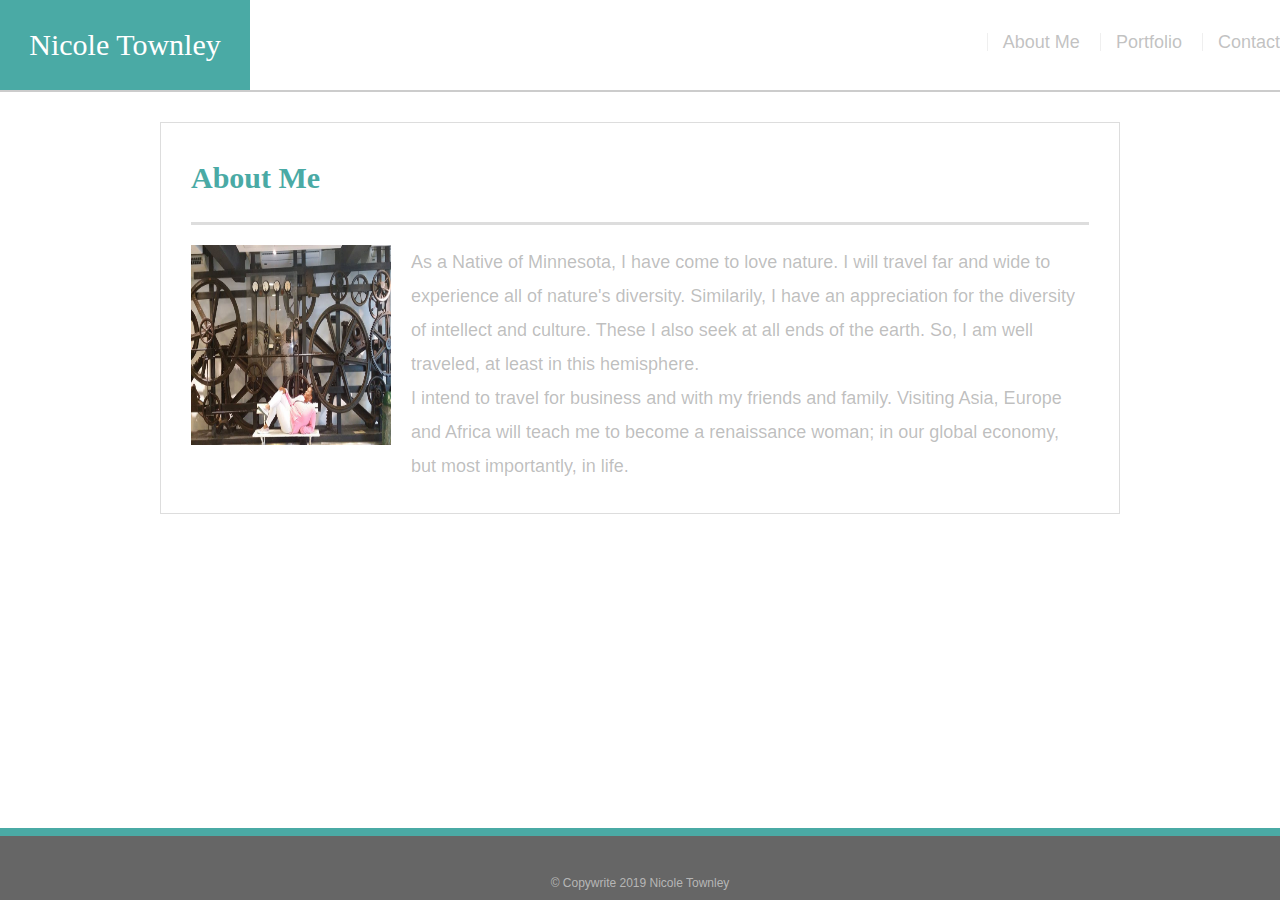
<file: index.html>
<!DOCTYPE html>
<html lang="en-us">

<head>
    <meta charset="UTF-8">
    <meta name="viewport" content="width=device-width, initial-scale=1.0">
	<title>About Me</title>
	<!-- this is the link I need to put in through relative link to attach to my css file and the other pages -->
	<link rel="stylesheet" type="text/css" href="assets/css/reset.css">
	<link rel="stylesheet" type="text/css" href="assets/css/style.css">
</head>

<body>

	<!-- Im going to name the id in the header. Since it is my name, I will want to be able to place a specific style on the id, Hypothetically -->
	<header id="navline">
		<!-- within this header should be the four links "nicole townley" (this should be a link because anyone who clicks on it should be taken to about me???? check wiht tutor) along with all three pages (float right) that I think will need to float right -->

		<!-- I dont know if I should style the page it seems if I use a div I can use css to syle it -->
		<style></style>
		<!-- Answer: syle tags are for internal css (if it were inside this html document) -->
		<!-- I put this in to use it for the first page about me page -->
		<div class="container">

			<a href="index.html" id="yourname">Nicole Townley</a>
			<nav>
				<!-- the se are the three links that are in the header on all three pages. need to figure out a way to make them stay on the header for all three pages*/ -->

				<a href="index.html">About Me</a>
				<a href="portfolio.html">Portfolio</a>
				<a href="contact.html">Contact</a>

			</nav>
			<!-- We should remove h2 header nicole townley since the name in header will be a link. "about me should be changed to h1 if not in the title        
  -->
			<!-- Answer: Charlie said you could use and id on more than one page. I am using the id for my name that will be on all the headers. I will figure out how to save and or seperate this html document into the portfolio and contact documents and the header (id)
should pull through to all three documents once I figure out what he was talking about. I will use id "yourname" to style this portion of the header in css and across documents....haha! to             -->
			<!-- These should be navigation tags cause you will be navigating the pages  from each page. Save work and go offline to investigate navigation before changing. Also research how to change handle the divs in the header. There are too many header/div/html interface for divs in the header section. Need to think about how many divs will be necessary for header give links usage instead of divs. Can we format the links  - float - in css?   -->
	</header>
	</div>
	<!-- I dont know if I will need this div class since I have the div class of container from above that I used in the first html project -->

	<!-- Since this i	s a section id from the Bio exercise, research how to build a section for the paragraphs on the about me page. It is hard t distinquish section from div but I know section has more to do with
		 -->



	<!-- Since the structure of the words will be the same, I should be able to format the header in CSS even though it is a different word in all three forms -->
	<div class="Info">
		<h1>About Me</h1>

		<!-- re we may need to float left on about me. I put in a div so we can if need be. Not sure if I need div to floaT need to get picutre to specifications -->
		<img id="bio-impage" src="assets/images/Sugar Hill - Rio.jpg">

		<p id="bio-texts">
			As a Native of Minnesota, I have come to love nature. I will travel far and wide to experience all of nature's diversity. Similarily, I have an appreciation
			for the diversity of intellect and culture. These I also seek at all ends of the earth. So, I am well traveled, at least in this hemisphere.
			<br>
			I intend to travel for business and with my friends and family. Visiting Asia, Europe and Africa will teach me to become a renaissance woman; in our global economy, but most importantly, in life.
		
		</p>
		<!-- created a div  - changed to section - for the footer. Need to see if we can get the footer to stay the same (like 	the header) on all three pages -->


		<!-- Second Page. Need to research how forms are handled in css. This verify what is html 	and what is css format. Need to research value -->


	</div>

	<footer>

		<p> &#169; Copywrite 2019 Nicole Townley </p>

	</footer>
</body>

</html>
</file>
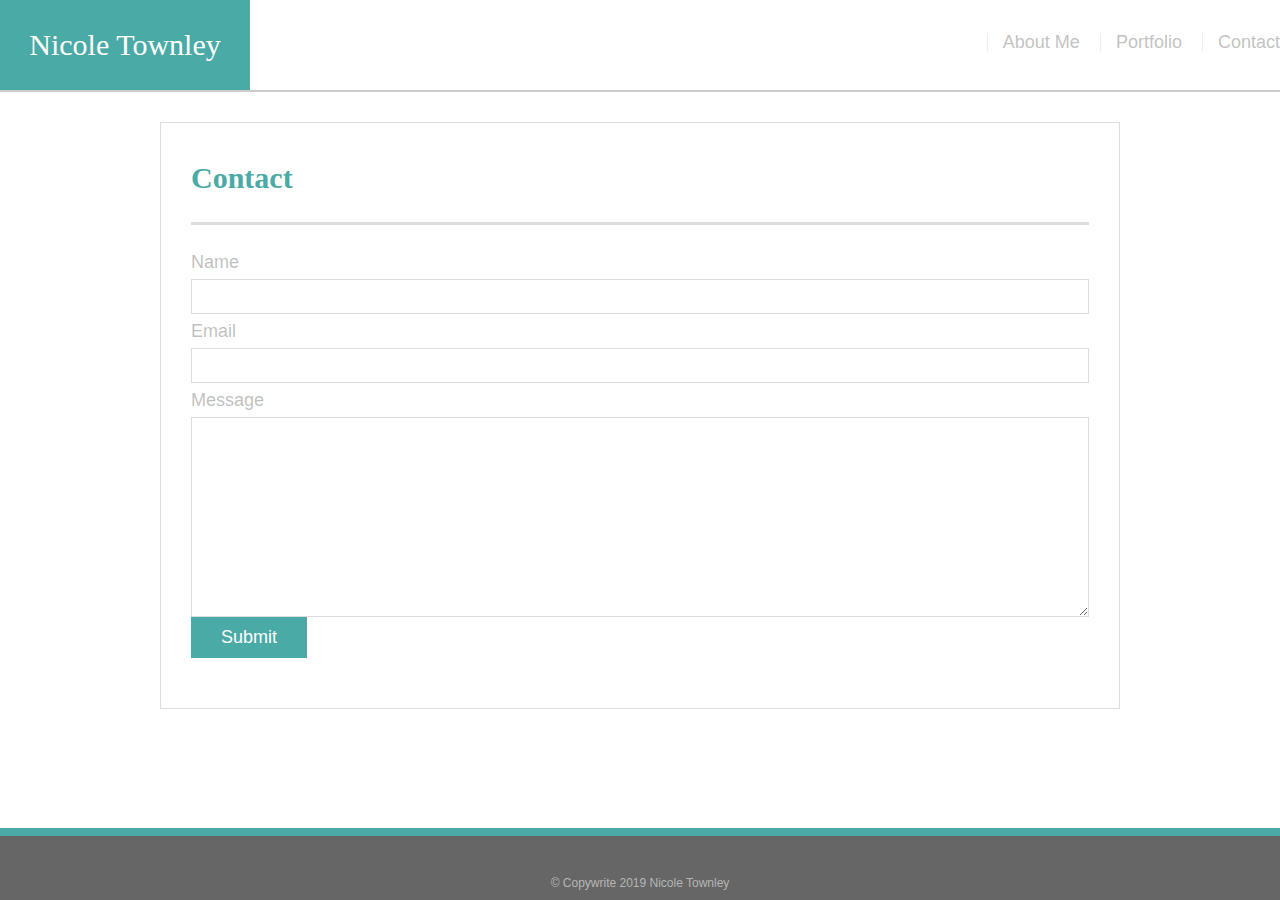
<file: contact.html>
<!DOCTYPE html>
<html lang="en-us">

<head>
    <meta charset="UTF-8">
    <meta name="viewport" content="width=device-width, initial-scale=1.0">
	<title>About Me</title>
	<!-- this is the link I need to put in through relative link to attach to my css file and the other pages -->
	<link rel="stylesheet" type="text/css" href="assets/css/reset.css">
	<link rel="stylesheet" type="text/css" href="assets/css/style.css">
</head>

<body>

	<!-- Im going to name the id in the header. Since it is my name, I will want to be able to place a specific style on the id, Hypothetically -->
	<header id="navline">
		<!-- within this header should be the four links "nicole townley" (this should be a link because anyone who clicks on it should be taken to about me???? check wiht tutor) along with all three pages (float right) that I think will need to float right -->

		<!-- I dont know if I should style the page it seems if I use a div I can use css to syle it -->
		<style></style>
		<!-- Answer: syle tags are for internal css (if it were inside this html document) -->
		<!-- I put this in to use it for the first page about me page -->
		<div class="container">

			<a href="index.html" id="yourname">Nicole Townley</a>
			<nav>
				<!-- the se are the three links that are in the header on all three pages. need to figure out a way to make them stay on the header for all three pages*/ -->

				<a href="index.html">About Me</a>
				<a href="portfolio.html">Portfolio</a>
				<a href="contact.html">Contact</a>

			</nav>
			<!-- We should remove h2 header nicole townley since the name in header will be a link. "about me should be changed to h1 if not in the title        
  -->
			<!-- Answer: Charlie said you could use and id on more than one page. I am using the id for my name that will be on all the headers. I will figure out how to save and or seperate this html document into the portfolio and contact documents and the header (id)
should pull through to all three documents once I figure out what he was talking about. I will use id "yourname" to style this portion of the header in css and across documents....haha! to             -->
			<!-- These should be navigation tags cause you will be navigating the pages  from each page. Save work and go offline to investigate navigation before changing. Also research how to change handle the divs in the header. There are too many header/div/html interface for divs in the header section. Need to think about how many divs will be necessary for header give links usage instead of divs. Can we format the links  - float - in css?   -->
	</header>
	</div>
	<!-- I dont know if I will need this div class since I have the div class of container from above that I used in the first html project -->

	<!-- Since this i	s a section id from the Bio exercise, research how to build a section for the paragraphs on the about me page. It is hard t distinquish section from div but I know section has more to do with
		 -->
	<div class="Info">
		<h1>Contact</h1>

		<form id=contact-form>
			<ul>
				<li> <label for="name">Name</label>
					<input type="text" name="name" id="name" required=required>
				</li>
				<li> <label for="email">Email</label>
					<input type="text" name="email" id="email" required=required>
				</li>
				<li> <label for="message">Message</label>
					<textarea id="message" name="message" required=required></textarea>
				</li>
				<li><input type="submit" name="submit">
				</li>
			</ul>
		</form>
	</div>
	<!-- created a div  - changed to section - for the footer. Need to see if we can get the footer to stay the same (like 	the header) on all three pages -->
	<footer>

		<p> &#169; Copywrite 2019 Nicole Townley </p>

	</footer>
</body>

</html>
</file>
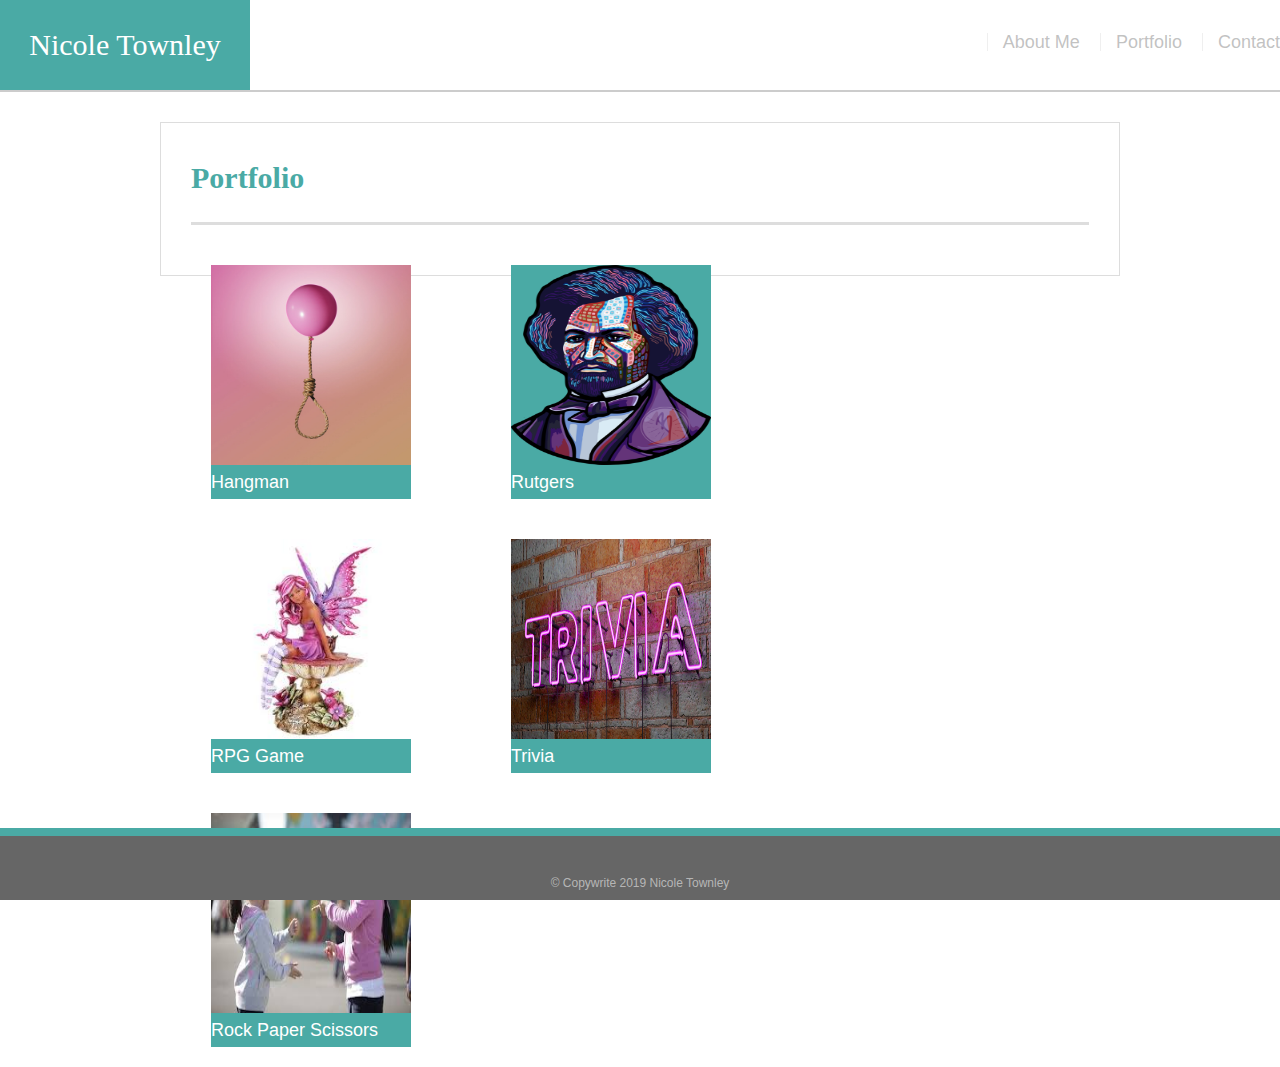
<file: portfolio.html>
<!DOCTYPE html>
<html lang="en-us">

<head>
    <meta charset="UTF-8">
    <meta name="viewport" content="width=device-width, initial-scale=1.0">
	<title>About Me</title>
	<!-- this is the link I need to put in through relative link to attach to my css file and the other pages -->
	<link rel="stylesheet" type="text/css" href="assets/css/reset.css">
	<link rel="stylesheet" type="text/css" href="assets/css/style.css">
</head>


<body>

	<!-- Im going to name the id in the header. Since it is my name, I will want to be able to place a specific style on the id, Hypothetically -->
	<header id="navline">
		<!-- within this header should be the four links "nicole townley" (this should be a link because anyone who clicks on it should be taken to about me???? check wiht tutor) along with all three pages (float right) that I think will need to float right -->

		<!-- I dont know if I should style the page it seems if I use a div I can use css to syle it -->
		<style></style>
		<!-- Answer: syle tags are for internal css (if it were inside this html document) -->
		<!-- I put this in to use it for the first page about me page -->
		<div class="container">

			<a href="index.html" id="yourname">Nicole Townley</a>
			<nav>
				<!-- the se are the three links that are in the header on all three pages. need to figure out a way to make them stay on the header for all three pages*/ -->

				<a href="index.html">About Me</a>
				<a href="portfolio.html">Portfolio</a>
				<a href="contact.html">Contact</a>

			</nav>
			<!-- We should remove h2 header nicole townley since the name in header will be a link. "about me should be changed to h1 if not in the title        
  -->
			<!-- Answer: Charlie said you could use and id on more than one page. I am using the id for my name that will be on all the headers. I will figure out how to save and or seperate this html document into the portfolio and contact documents and the header (id)
should pull through to all three documents once I figure out what he was talking about. I will use id "yourname" to style this portion of the header in css and across documents....haha! to             -->
			<!-- These should be navigation tags cause you will be navigating the pages  from each page. Save work and go offline to investigate navigation before changing. Also research how to change handle the divs in the header. There are too many header/div/html interface for divs in the header section. Need to think about how many divs will be necessary for header give links usage instead of divs. Can we format the links  - float - in css?   -->
	</header>
	</div>
	<!-- I dont know if I will need this div class since I have the div class of container from above that I used in the first html project -->

	<!-- Since this i	s a section id from the Bio exercise, research how to build a section for the paragraphs on the about me page. It is hard t distinquish section from div but I know section has more to do with
		 -->
	<div class="Info">
		<h1>Portfolio</h1>

		<!-- divs for the six images on the last page in case I need to float them-->
		<!-- Lets see if I can manuever the banners on the photos by using headers in each div with id's and programming them in CSS	 -->
		<!-- Answer: use class so you dont have to go and indiviguall change each header. -->
		<div class="banner">
		    <img src="assets\images\Hangmans noose.jpg"class="auth-image">
			<h2 class="words">Hangman</h2>
		</div>
			<div class="banner">
			<img src="assets\images\Rutgers.jpg"class="auth-image">
			<h2 class="words">Rutgers</h2>
		</div>
		<div class="banner">
			<img src="assets\images\African RPG.jpg"class="auth-image">
			<h2 class="words">RPG Game<h2>
		</div>
		<div class="banner">
			<img src="assets\images\Trivia.jpg"class="auth-image">
			<h2 class="words">Trivia</h2>
		</div>
		<div class="banner">
			<img src="assets\images\RPS.jpg"class="auth-image">
			<h2 class="words">Rock Paper Scissors</h2>
		</div>
	</div>
	<footer>

		<p> &#169; Copywrite 2019 Nicole Townley </p>

	</footer>
</body>

</html>
</file>
<file: assets/css/style.css>
* {
    box-sizing: border-box;
  }

body {
    background: "..images/concrete images.jpg";
    font-size: 18px;    
    line-height: 34px;
     font-family:'Arial', 'Helvetica Neue', Helvetica, sans-serif;
     color: #7777;
    }

/* .container {width: 100%; */
    /* max-width: 960px; */
    /* margin: 0 auto; */
    /* clear: both; */
    
    

    
    h1, p {
        margin-bottom: 20px;
    } 
    
    p { 
        margin-bottom: 0;
    }
    
    h1 { 
        font-family: 'Georgia', Times, Times New Roman, serif;
      font-weight: 700;
      color: #4aaaa5;}
  
      h1 {
          font-size: 30px;
          line-height: 49px;
          border-bottom: 3px solid #dddddd;;
          padding-bottom:20px;
      }
      /*
     h2 {font-size: 22px; 
      }
      */

    /* z index specifies the stack order relative to the parent */

    #navline {
        background: #ffffff;
        margin: 0 0 30px;
        z-index: 100;
        color:  #ffffff;
        overflow: auto;
        border-bottom: 2px solid #cccccc;
        width: 100%;}
       

#yourname {
    width: 250px;  
    height: 90px;
    background: #4aaaa5; 
    float: left;
    font-family: 'Georgia', Times, Times New Roman, serif;
    text-align: center;
    line-height: 90px;
    color: #ffffff;
    font-size: 30px;
    text-decoration: none;
}
 
nav {float: right;
    margin-top: 25px;
    }

    /* text decoration none makes sure the html link is removed from display. Inline block makes it so the links do not stach up on one another  */
nav a {color: #9999;
  text-decoration: none;
    margin-left: 15px; 
    display: inline-block;
    border-left: 1px solid #efefef;
    padding-left: 15px;
    line-height: 18px;
}    
/* makes sure there is no line on the first link in navigation screen */
nav a :first-child {
    border-left: 0 none;}

.Info {background: #ffffff;
            padding: 30px;
        /* position:absolute; */
        position: relative;
        left: 50%;
        width: 100%;
        max-width: 960px;
        border: 1px solid #dddddd;
        margin-left: -480px;
        
/* text-align: right; */
}
.auth-image {
    width: 200px;
    height: 200px;
    position: relative;
    float: left;
}

 
 footer {background: #666666;
        color: #ffffff;
        padding-top:  30px;
         border-top: 8px solid #4aaaa5;
        color: #cccc;
        font-size: 12px;
        text-align: center;
        position: fixed;
        bottom: 0;
        width: 100%;
        clear: both;
        }
    
 #bio-image {
    height: 200px;
    width: 200px;
    position: relative;
    float: left;}
        

/*#bio-texts {
    position: relative;}*/
    
    #bio-texts {
    margin-left: 220px;
    overflow-wrap: break-word;
    }

   img{height: 200px;
    width: 200px;
     float: left;}




  /* portfolio*/
  .banner {
    width: 300px;
    position: relative;
    float: left;
    padding: 20px;
  } 
        
/*
  .banner h2 {
    border-bottom: 0%;
    background: #4aaaa5;
    color: #ffffff;
    text-align: center;
    position: absoulute;
    bottom: 20px;
    padding: 15px;
    width: 100%;
    line-height: 30px;
    margin-bottom:  0;
    font-weight: 300;
   }*/
.words
{
    position: relative
    /* position: absolute; */
    text-align: center;
    bottom: 50px;
    width: 200px;
    background-color: #4aaaa5;
    color: white;
    font-family: 'Arial', 'Helvetica Neue', Helvetica, sans-serif;
}

 /*contact*/

 #contact-form ul{
    margin-bottom: 20px;

 }
 #contact-form li {
     margin-bottom: 30 px;
    }
label,
input[type=text],
input[type=email],
textarea {
    display:block;
    width: 100%;
}
input[type=text],
input[type=email],
textarea{
    height: 35px;
    border: 1px solid #dddddd;
    padding: 0 10px;
    font-size: 14px;
}

textarea {
    height: 200px;
}
 input[type=submit] {
    background: #4aaaa5;
    border: 0 none;
    color: #ffffff;
    font-size: 18px;
    padding: 10px 30px;
    cursor: pointer;
 
    }
    @media screen and (min-width: 769px) and (max-width: 980px) {
        nav a {
        width: 30%;
        padding-left: 0;
        margin-left: 0;
        }

        nav {
            width: 30%;
            margin: 15px 15px;
            text-align: right;
        }

        #yourname{
            width: 30%;
            margin: 20px;
        }

        .Info{
            
            margin: 20px;
            position: static;
            padding: 0;
            width: 60%;
            margin-bottom: 40px;        
        }

        body {
            margin-bottom: 300px;
    
        }
    
        img { 
            
            center

        }
    }

    @media screen and (min-width: 641px) and (max-width: 768px) {
        nav a {
        width: 30%;
        padding-left: 0;
        margin-left: 0;
        }

        nav {
            width: 30%;
            float:  right;
            margin: 15px 0;
            text-align: center;
        }

        #yourname{
            width: 30%;
            margin: 20px;
        }

        .Info {background: #ffffff;
            margin: 20px;
            position: static;
            padding: 0;
            width: 90%;
            margin-bottom: 40px;
          
        /* position:absolute; */
            
        }
        body {
            margin-bottom:  500px
        }
  
    @media screen and (max-width: 640px) {
        nav a {
        width: 30%;
        padding-left: 0;
        margin-left: 0;

        }

        nav {
            width: 100%;
            margin: 15px 0;
            text-align: center;
        }

        #yourname{
            width: 100%;
        }

        .Info{
            margin: 20px;
            position: static;
            padding: 0;
            width: 90%;
            margin-bottom: 40px;        
        }

        body {
            margin-bottom: 200px
        }
        #bio-image {display:block;margin:0 auto;}
    }
</file>
